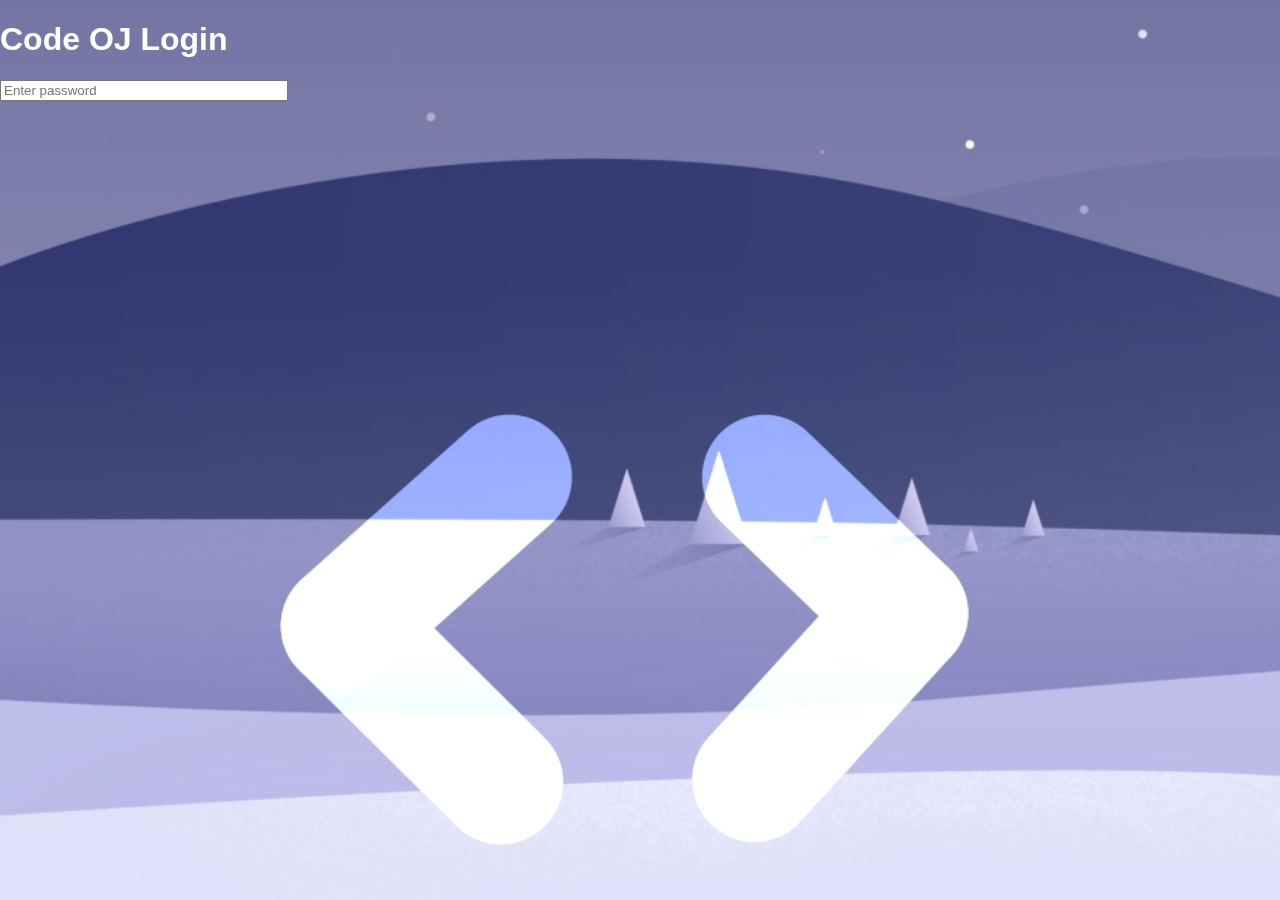
<file: login.html>
<!DOCTYPE html>
<html>
    <head>
        <title>Code OJ Login</title>
        <link rel="shutcut icon" href="resources/svglogo.svg">
        <link rel="stylesheet" href="styles.css" />
    </head>
    <body>
        <div class="login">
            <h1 style="color: white;">Code OJ Login</h1>
            <input type="password" placeholder="Enter password" style="width: 280px"></input>
        </div>
    </body>
</html>
</file>
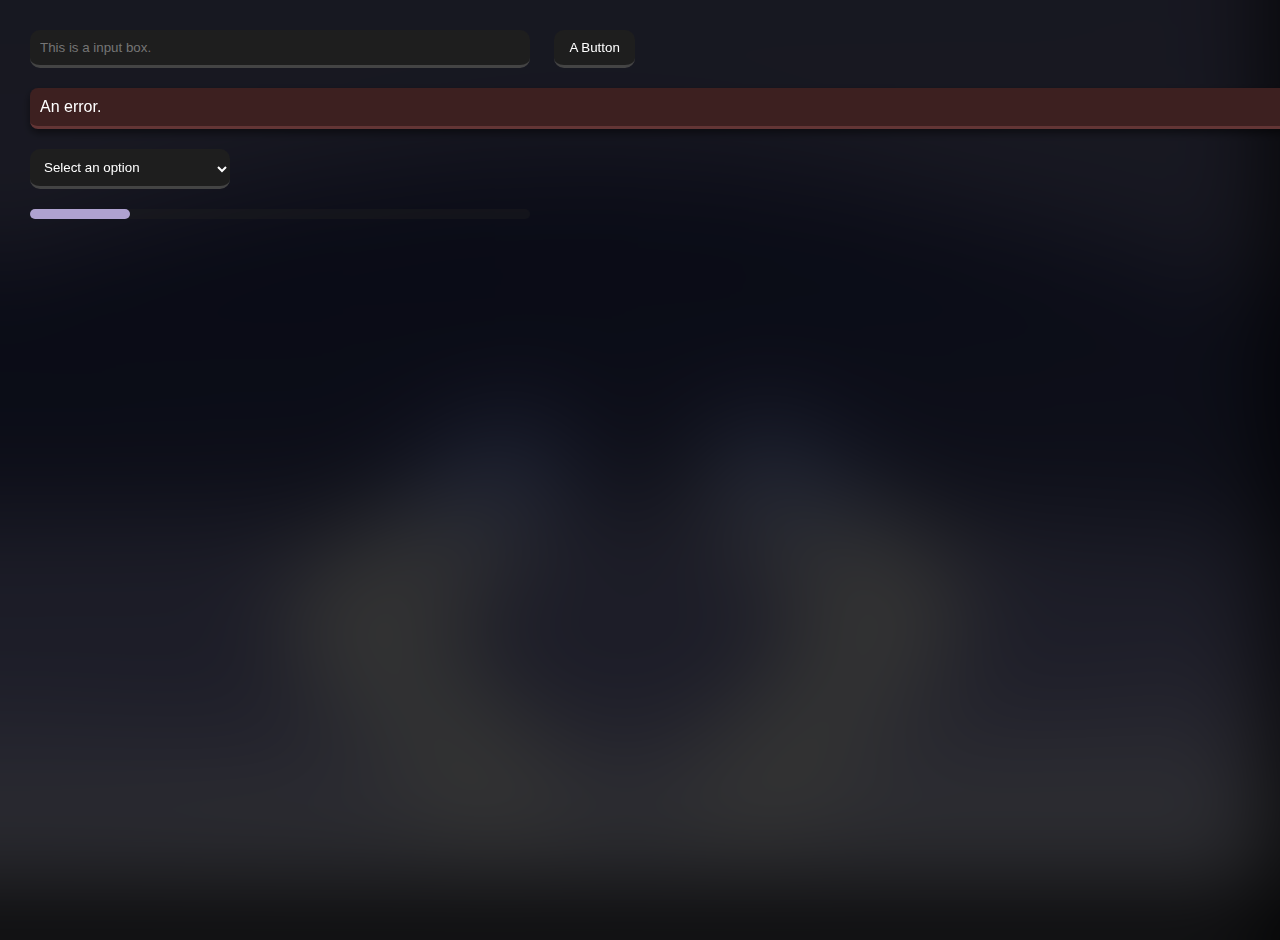
<file: examples/fluentui-test.html>
<!-- DO NOT COPY THIS FILE -->
<!DOCTYPE html>
<html>
    <head>
        <title>Fluent UI Test</title>
        <link rel="stylesheet" href="../styles.css" />
        <link rel="stylesheet" href="../fluent-ui.css" />
        <link rel="shutcut icon" href="resources/svglogo.svg">
    </head>
    <body>
        <div class="content" id="content" style="display: block;">
            <input style="width: 500px;" type="text" placeholder="This is a input box." />
            <button>A Button</button>
            <div class="error-card">An error.</div>
            <select style="width: 200px;">
                <option>Select an option</option>
                <option>Option 1</option>
                <option>Option 2</option>
                <option>Option 3</option>
            </select>
            <div class="progress-bar" style="width: 500px">
                <div class="progress-bar-value" style="width: 20%"></div>
            </div>
            
        </div>
    </body>
</html>
</file>
<file: styles.css>
@import url(animations.css);

body {
    background: rgb(30, 30, 30);
	top: 0;
	left: 0;
	right: 0;
	bottom: 0;
	position: fixed;
    width: 100%;
    height: 100%;
    z-index: -10;
    zoom: 1;
    margin: 0px;
	font-family: 'Segoe UI', Tahoma, Geneva, Verdana, sans-serif;
	background: url(resources/bg.jpg);
	background-color: #000000;
	background-repeat: no-repeat;
    background-size: cover;
    -webkit-background-size: cover;
    -o-background-size: cover;
    background-position: center 0;
}

.content {
	animation: fade-in 0.7s;
	backdrop-filter: blur(50px);
    background: #000000cc;
    position: absolute;
    margin: 20px;
    width: 100%;
	height: 100%;
    perspective: 200px;
    left: 50%;
    top: 50%;
    transform: translate(-50%, -50%);
	display: none;
	padding: 20px;
    box-shadow: 10px 5px #00000099 blur(50px);
}
</file>
<file: fluent-ui.css>
/* All UI */
* {
    font-family: 'Segoe UI', Tahoma, Geneva, Verdana, sans-serif;
}

/* Buttons */
button {
    background-color: #1e1e1e; /* Button background */
    color: #ffffff; /* Button text color */
    border-top: none;
    border-right: none;
    border-left: none;
    border-bottom: 3px solid #444; /* Border color */
    border-radius: 10px; /* Rounded corners */
    padding: 10px 15px; /* Padding */
    cursor: pointer; /* Pointer cursor on hover */
    transition: background-color 0.3s, transform 0.1s; /* Transition effects */
    margin: 10px;
}

button:hover {
    background-color: #534e60; /* Hover background color */
    border-color: #afa2d0;
    transform: translateY(-1px); /* Slight lift on hover */
}

button:active {
    background-color: #9786c4; /* Active state background color */
    border-color: #746d87;
    color: #000;
    transform: translateY(1px); /* Slight push down on click */
}

/* Input Fields */
input[type="text"], 
input[type="password"], 
textarea {
    background-color: #1e1e1e; /* Input background */
    color: #ffffff; /* Text color */
    border-top: none;
    border-right: none;
    border-left: none;
    border-bottom: 3px solid #444; /* Border color */
    border-radius: 10px; /* Rounded corners */
    padding: 10px; /* Padding */
    width: 100%; /* Full width */
    box-sizing: border-box; /* Include padding and border in width */
    margin: 10px;
}

input[type="text"]:hover, 
input[type="password"]:hover, 
textarea:hover {
    background-color: #242424; /* Input background */
    transform: translateY(-1px); /* Slight lift on hover */
}

input[type="text"]:focus,
input[type="password"]:focus,
textarea:focus {
    border-color: #756897; /* Focus border color */
    outline: none; /* Remove default outline */
}

/* Select Dropdown */
select {
    background-color: #1e1e1e; /* Dropdown background */
    color: #ffffff; /* Text color */
    border-top: none;
    border-right: none;
    border-left: none;
    border-bottom: 3px solid #444; /* Border color */
    border-radius: 10px; /* Rounded corners */
    padding: 10px; /* Padding */
    cursor: pointer; /* Pointer cursor */
    margin: 10px;
}

select:focus {
    background-color: #202020; /* Hover background color */
    border-color: #756897;
}

/* Scrollbars */
::-webkit-scrollbar {
    width: 8px; /* Width of the scrollbar */
}

::-webkit-scrollbar-track {
    background: #1e1e1e; /* Track background */
}

::-webkit-scrollbar-thumb {
    background-color: #444; /* Scroll thumb color */
    border-radius: 10px; /* Rounded corners for thumb */
}

::-webkit-scrollbar-thumb:hover {
    background-color: #756897; /* Thumb color on hover */
}

/* Card Style for Containers */
.card {
    background-color: #1e1e1e; /* Card background */
    border-radius: 10px; /* Rounded corners */
    border-top: none;
    border-right: none;
    border-left: none;
    border-bottom: 3px solid #756897; /* Border color */
    padding: 10px; /* Inner padding */
    box-shadow: 0 4px 8px rgba(0, 0, 0, 0.5); /* Shadow effect */
    color: #ffffff;
    margin: 10px;
}

/* Link Styles */
a {
    color: #8981a7; /* Link color */
    text-decoration: none; /* Remove underline */
    margin: 10px;
}

a:hover {
    text-decoration: underline; /* Underline on hover */
}

.warning-card {
    background-color: #5e5b31; /* Card background */
    border-radius: 8px; /* Rounded corners */
    border-top: none;
    border-right: none;
    border-left: none;
    border-bottom: 3px solid #8e8a54; /* Border color */
    padding: 10px; /* Inner padding */
    box-shadow: 0 4px 8px rgba(0, 0, 0, 0.5); /* Shadow effect */
    color: #ffffff;
    margin: 10px;
}

.tip-card {
    background-color: #202f3d; /* Card background */
    border-radius: 8px; /* Rounded corners */
    border-top: none;
    border-right: none;
    border-left: none;
    border-bottom: 3px solid #385168; /* Border color */
    padding: 10px; /* Inner padding */
    box-shadow: 0 4px 8px rgba(0, 0, 0, 0.5); /* Shadow effect */
    color: #ffffff;
    margin: 10px;
    top: 0;
    left: 0;
}

.error-card {
    background-color: #3d2020; /* Card background */
    border-radius: 8px; /* Rounded corners */
    border-top: none;
    border-right: none;
    border-left: none;
    border-bottom: 3px solid #633535; /* Border color */
    padding: 10px; /* Inner padding */
    box-shadow: 0 4px 8px rgba(0, 0, 0, 0.5); /* Shadow effect */
    color: #ffffff;
    margin: 10px;
}

.progress-bar {
    height: 10px;
    margin: 10px;
    background: #1e1e1e66;
    border-radius: 10px;
}

.progress-bar-value {
    height: 10px;
    background: #afa2d0;
    border-radius: 10px;
}

h1 {
    padding: 10px;
    margin: 10px;
    margin-left: 25px;
    color: #fff;
    border-radius: 10px;
}

h1:hover {
    border: none;
    border-left: soild 4px #756897;
}
</file>
